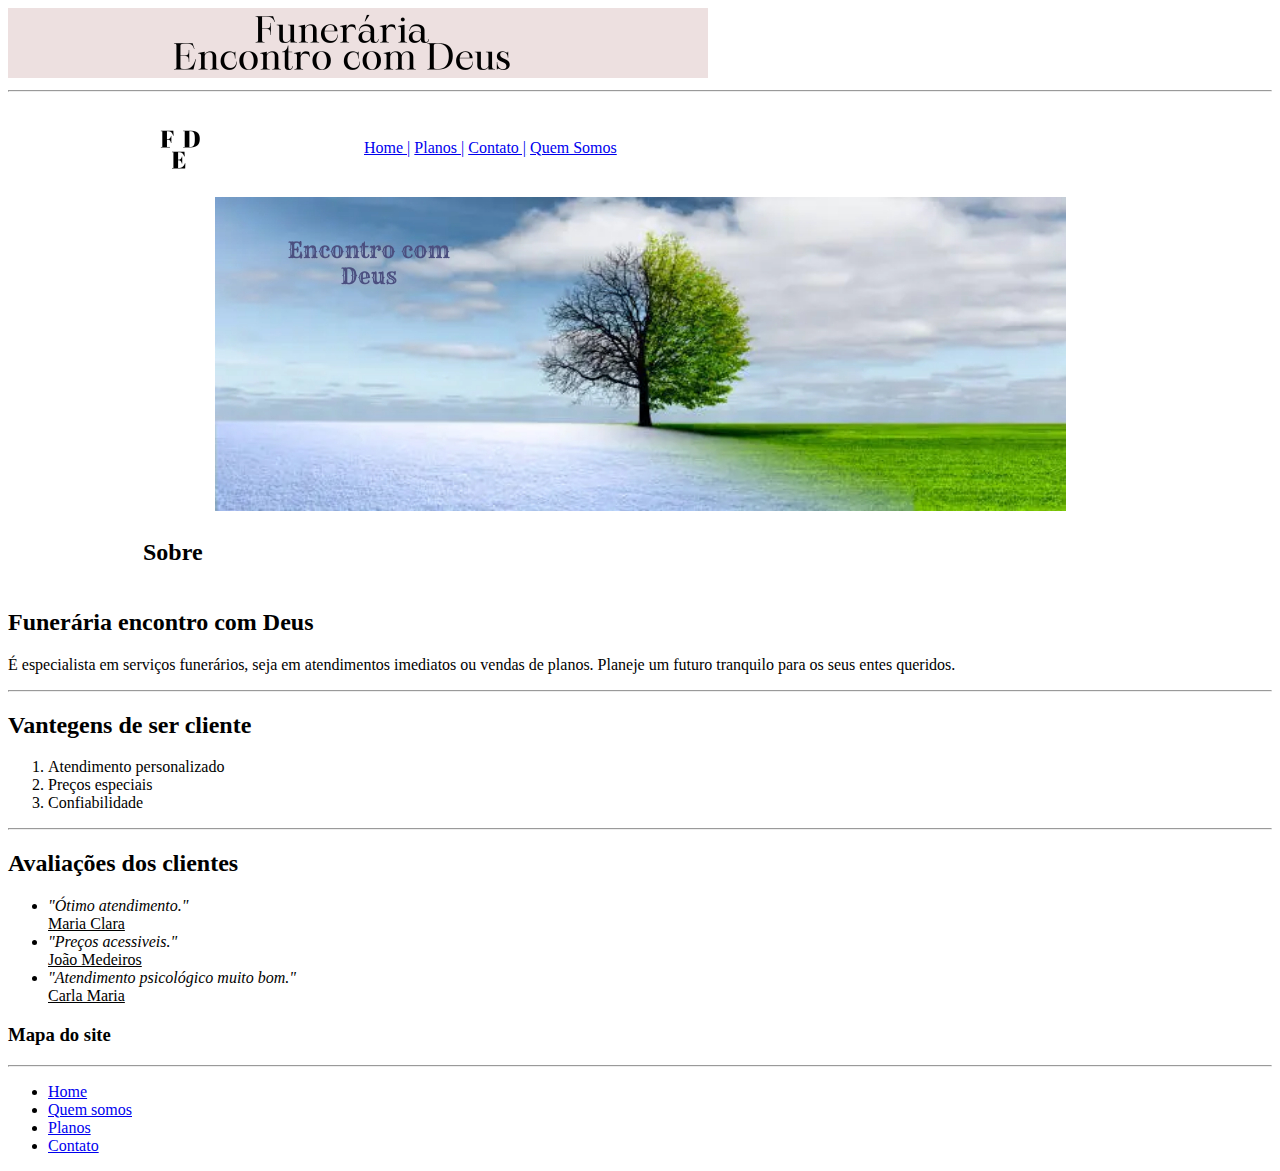
<file: html/index.html>
<!DOCTYPE html>
<!--
    A tag <p> é para paragrafos.
    A tag <hr> cria uma linha horizontal.
    A tag <h1> ela é para titulos e subtitulos <h2> <h3>, <h4>,<h5>,<h6>.
    A tag <a> é para adicionar links dentro da página. O href significa: H vem de hiper link e Ref vem de referência. Não esquecer de colocar o html no final quando for escrever o nome da página que vai ser linkada.
-----------------------------Tabela------------------------------------------
    A tag <table> serve para criar uma tabela e dentro da tabela pode ser colocado atributos de bordas (border) e largura (width).Para criar uma tabela precisamos definir as linhas e os dados da tabela.E para fazer isso é usada a tag <tr>.
    A tag <tr> cria linhas para a tabela. E dentro da tag é usada outra tag que é para os dados <td>.
    A tag <td> serve para definir os dados da tabela.
    A tag <th> serve para definir o cabeçalho dentro da tabela. Para diferenciar o titulo da tabela dos seus conteúdos. Dentro da tabela você consegue definir se a coluna vai ocupar 1 espaço ou mais, é so usar o atributo (colspan) e também você pode usar o atributo (rowspan) que vai ocupar mais de 1 espaço na linha.
    Aling serve para alinhar.
    
-->
<!--Formatações de texto-->
<!--
    A tag <b> e <strong> serve para deixar o texto em negrito e pode ser usada dentro de paragrafos para dar destaque em alguma parte do texto.
    A tag <em> e <i> serve para deixar o texto em itálico.
    A tag <u> serve para deixar o texto em underline.
    A tag <strike> serve para deixar o texto com um risco, é uma tag indicada para mostrar que uma palavra esta errada.
    Background serve para colocar uma cor de fundo para o site, você também pode adicionar uma imagem para usar como fundo.
-->



<html>
    <head> <!--cabeça-->
    <title> Funerária encontro com Deus </title>
    <meta charset="utf-8"> <!--informando ao navegador qual é o formato de codificação de caracteres no documento.-->
    </head>
    <body> <!--corpo-->
        <img src="imagens/Design sem nome.png" alt="">
        <hr>
        <table width="1000" border="0" align="center">
            <tr>
                <td height="89"><img src="imagens/logo.png" alt=""></td>
                <td>
                <a href="index.html">Home |</a>
                <a href="PagPlanos.html">Planos |</a>
                <a href="PagQuemSomos.html">Contato |</a>
                <a href="PagQuemSomos.html">Quem Somos</a>
                </td>
            </tr>
            <tr>
                <td colspan="2" align="center">
                    <img src="imagens/banner.jpg" alt="">
                </td>
            </tr>
            <tr>
                <td colspan="2">
                    <h2>Sobre </h2>
                </td>
            </tr>
        </table>


        <h2>Funerária encontro com Deus</h2>
        <p>É especialista em serviços funerários, seja em atendimentos imediatos ou vendas de planos. Planeje um futuro tranquilo para os seus entes queridos.</p>
        <hr>
        <h2>Vantegens de ser cliente</h2>
        <ol>
            <li>Atendimento personalizado</li>
            <li>Preços especiais </li>
            <li>Confiabilidade </li>
        </ol> <hr>
        
        <h2>Avaliações dos clientes</h2>
        <ul>
            <li><em>"Ótimo atendimento."</em></li>
            <u>Maria Clara</u>
            <li><em>"Preços acessiveis."</em></li>
            <u>João Medeiros</u>
            <li><em>"Atendimento psicológico muito bom."</em></li>
            <u>Carla Maria</u>
        </ul>
        <h3>Mapa do site</h3>
        <hr>
        <ul>
            <li><a href="index.html">Home</a></li>
            <li><a href="PagQuemSomos.html">Quem somos</a> </li>
            <li><a href="PagPlanos.html">Planos</a></li>
            <li><a href="PagPlanos.html">Contato</a></li>
        </ul>
    </body>
</html>
</file>
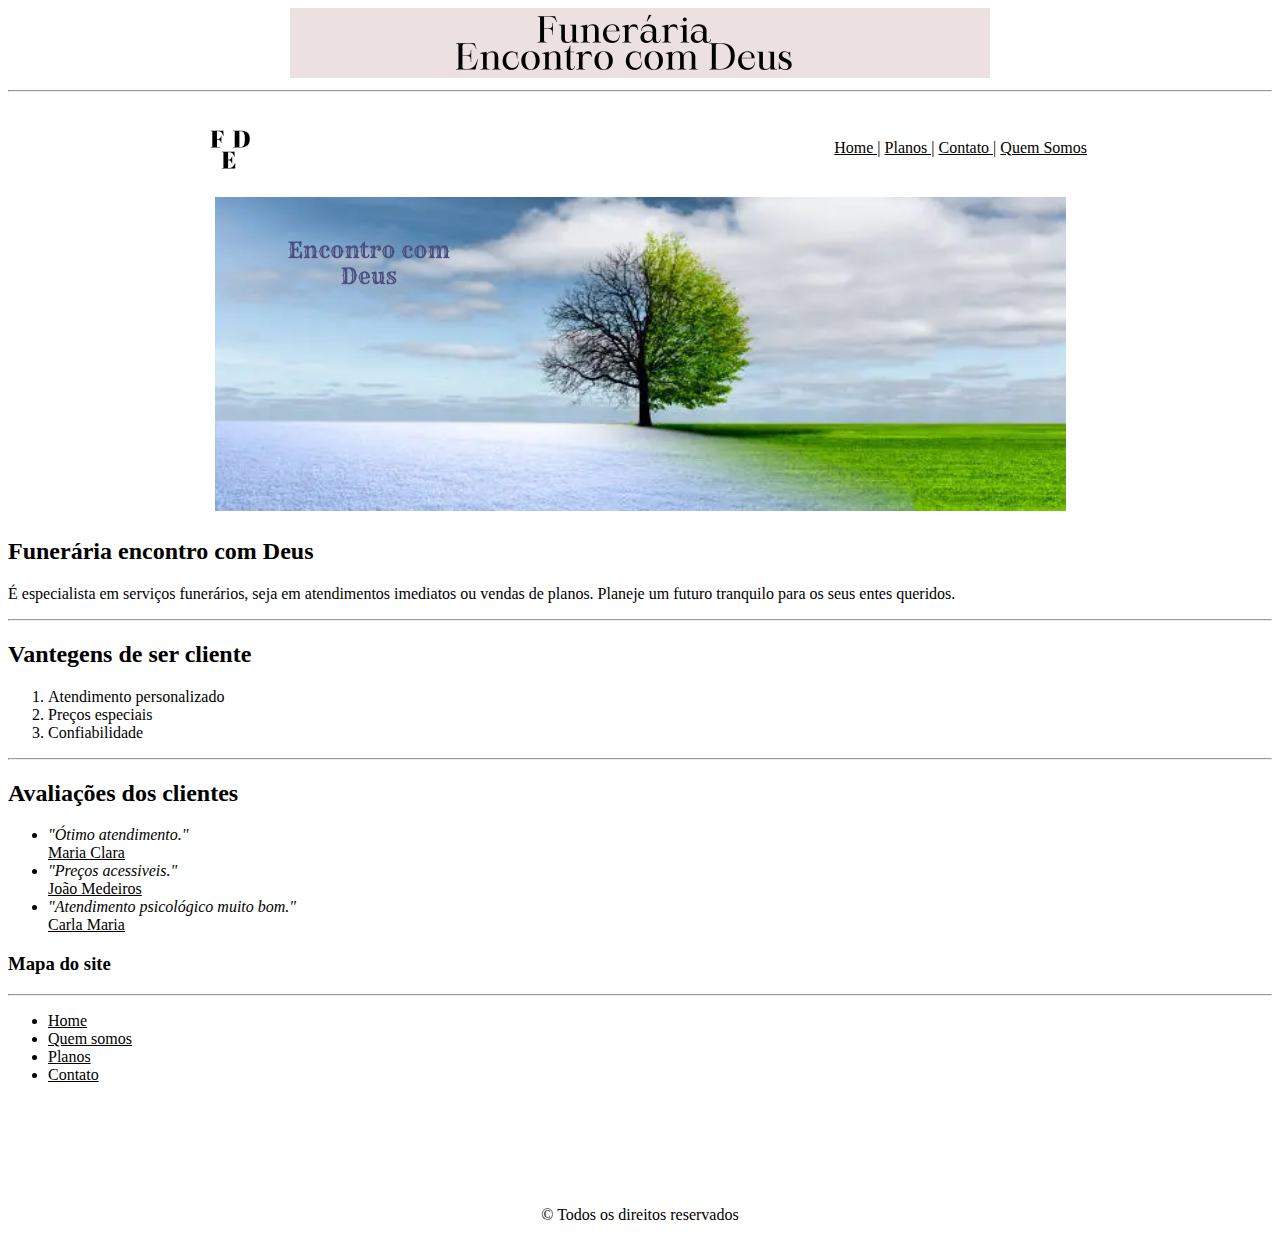
<file: html/Site Funerária/index.html>
<!DOCTYPE html>
<!--
    A tag <p> é para paragrafos.
    A tag <hr> cria uma linha horizontal.
    A tag <h1> ela é para titulos e subtitulos <h2> <h3>, <h4>,<h5>,<h6>.
    A tag <a> é para adicionar links dentro da página. O href significa: H vem de hiper link e Ref vem de referência. Não esquecer de colocar o html no final quando for escrever o nome da página que vai ser linkada.
-----------------------------Tabela------------------------------------------
    A tag <table> serve para criar uma tabela e dentro da tabela pode ser colocado atributos de bordas (border) e largura (width).Para criar uma tabela precisamos definir as linhas e os dados da tabela.E para fazer isso é usada a tag <tr>.
    A tag <tr> cria linhas para a tabela. E dentro da tag é usada outra tag que é para os dados <td>.
    A tag <td> serve para definir os dados da tabela.
    A tag <th> serve para definir o cabeçalho dentro da tabela. Para diferenciar o titulo da tabela dos seus conteúdos. Dentro da tabela você consegue definir se a coluna vai ocupar 1 espaço ou mais, é so usar o atributo (colspan) e também você pode usar o atributo (rowspan) que vai ocupar mais de 1 espaço na linha.
    Aling serve para alinhar.
    
-->
<!--Formatações de texto-->
<!--
    A tag <b> e <strong> serve para deixar o texto em negrito e pode ser usada dentro de paragrafos para dar destaque em alguma parte do texto.
    A tag <em> e <i> serve para deixar o texto em itálico.
    A tag <u> serve para deixar o texto em underline.
    A tag <strike> serve para deixar o texto com um risco, é uma tag indicada para mostrar que uma palavra esta errada.
    Background serve para colocar uma cor de fundo para o site, você também pode adicionar uma imagem para usar como fundo.
-->



<html>
    <head> <!--cabeça-->
        <title> Funerária encontro com Deus </title>
        <meta charset="utf-8"> <!--informando ao navegador qual é o formato de codificação de caracteres no documento.-->

    <!--CSS-->
        <style type="text/css">
            a{color: black;}
        </style>
        
    </head>
    <body> <!--corpo-->
        
        <!-- Div vem do inglês de divisão, é utilizado para dividir e estruturar o site.
        As div são do tipo block que ocupam todo o espaço da tela.
        O span agrupa seus alementos linha a linha, ele é inline. -->

        <div align="center">
            <img src="imagens/Design sem nome.png">
        </div>
        
        <hr>
        <div> <!--Inicio do Menu-->
            <table width="900" border="0" align="center">
                <tr>
                    <td height="89"><img src="imagens/logo.png" alt=""></td>
                    <td align="right">
                        <a href="index.html">Home |</a>
                        <a href="PagPlanos.html">Planos |</a>
                        <a href="PagQuemSomos.html">Contato |</a>
                        <a href="PagQuemSomos.html">Quem Somos</a>
                    </td>
                </tr>
                <tr>
                    <td colspan="2" align="center">
                        <img src="imagens/banner.jpg" alt="">
                    </td>
                </tr>
            </table>
        </div> <!--Fim do Menu-->
        

        <div> <!--Inicio do Conteúdo-->
            <h2>Funerária encontro com Deus</h2>
        <p>É especialista em serviços funerários, seja em atendimentos imediatos ou vendas de planos. Planeje um futuro tranquilo para os seus entes queridos.</p>
        <hr>
        <h2>Vantegens de ser cliente</h2>
        <ol>
            <li>Atendimento personalizado</li>
            <li>Preços especiais </li>
            <li>Confiabilidade </li>
        </ol> <hr>
        
        <h2>Avaliações dos clientes</h2>
        <ul>
            <li><em>"Ótimo atendimento."</em></li>
            <u>Maria Clara</u>
            <li><em>"Preços acessiveis."</em></li>
            <u>João Medeiros</u>
            <li><em>"Atendimento psicológico muito bom."</em></li>
            <u>Carla Maria</u>
        </ul>
        </div> <!--Fim do Conteúdo-->
        
        <div> <!--Inicio do rodape do site-->
            <h3>Mapa do site</h3>
        <hr>
            <ul>
                <li><a href="index.html">Home</a></li>
                <li><a href="PagQuemSomos.html">Quem somos</a> </li>
                <li><a href="PagPlanos.html">Planos</a></li>
                <li><a href="PagPlanos.html">Contato</a></li>
            </ul>
            <br>
            <br>
            <br>
            <br>
            <br>
        </div>
        
        <p align="center">&#169; Todos os direitos reservados</p>
        <!--Fim do rodape-->
    </body>
</html>
</file>
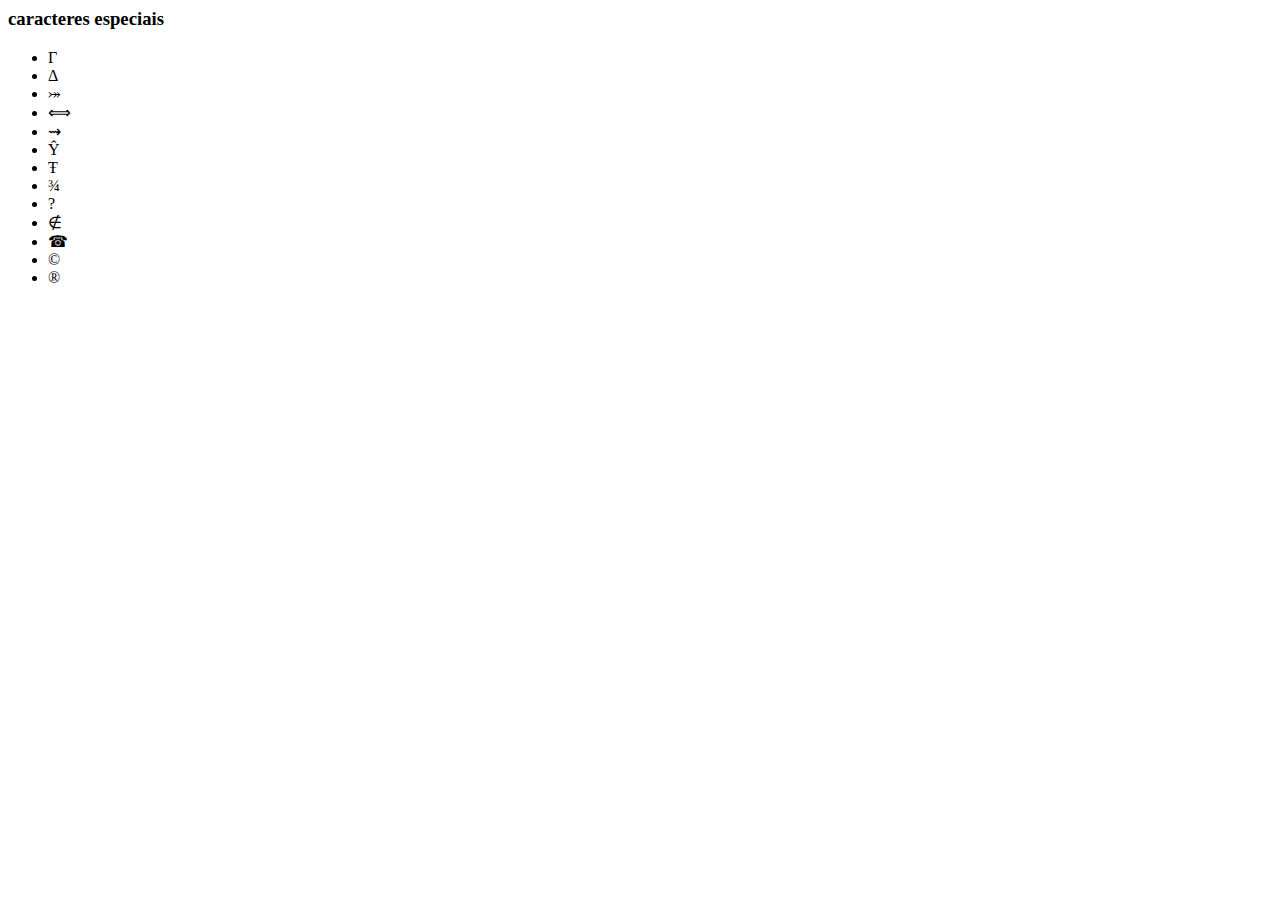
<file: caracteres-especiais.html>
<html lang="pt">
<head>
    <meta charset="UTF-8">
    <title>Document</title>
</head>
<body>
    <h3>caracteres especiais</h3>
    <ul>
        <li>&#915;</li>
        <li>&#916;</li>
        <li>&#10518;</li>
        <li>&#10234;</li>
        <li>&#8669;</li>
        <li>&#374;</li>
        <li>&#358;</li>
        <li>&#190;</li>
        <li>&#63;</li>
        <li>&#8713;</li>
        <li>&#9742;</li>
        <li>&#169;</li>
        <li>&#174;</li>
    </ul>
</body>
</html>
</file>
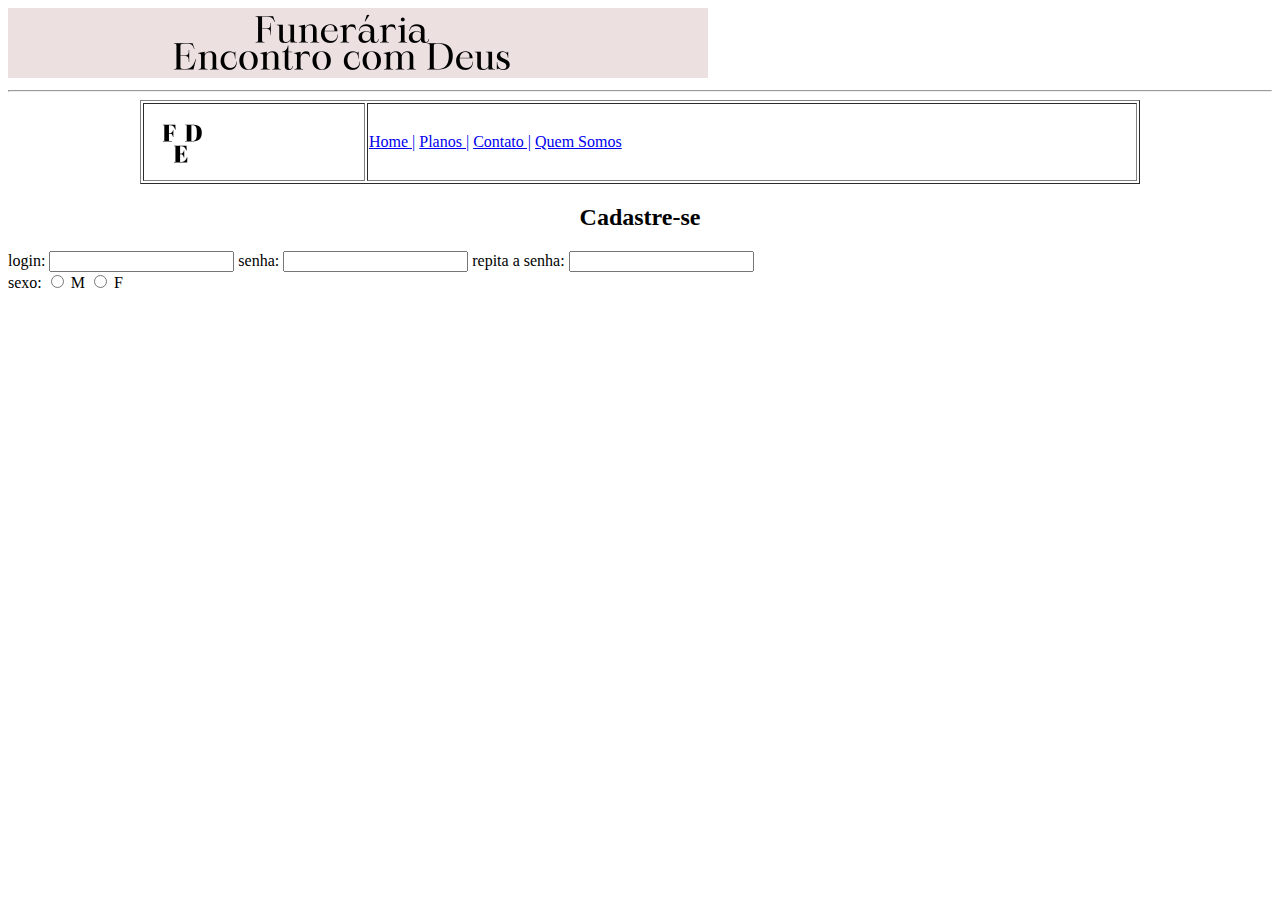
<file: html/cadastro.html>
<!DOCTYPE html>
<html>
    <head>
        <title>Cadastro</title>
        <meta charset="utf-8">
    </head>
    <body>
        
        <img src="imagens/Design sem nome.png" alt="">
        <hr>
        <table width="1000" border="1" align="center">
            <tr>
                <td><img src="imagens/logo.png" alt=""></td>
                <td>
                <a href="index.html">Home |</a>
                <a href="PagPlanos.html">Planos |</a>
                <a href="PagQuemSomos.html">Contato |</a>
                <a href="PagQuemSomos.html">Quem Somos</a>
                </td>
            </tr>
        </table>
        <h2 align ="center">Cadastre-se</h2>
        <form action="">
                login:
                <input type="text" name="login">
                senha:
                <input type="password" name="senha">
                repita a senha:
                <input type="password" name="senha">
                <br>
                sexo:
                <input type="radio" name="sexo" value="m">
                M
                <input type="radio" name="sexo" value="f"> F
        </form>
    </body>
</html>
</file>
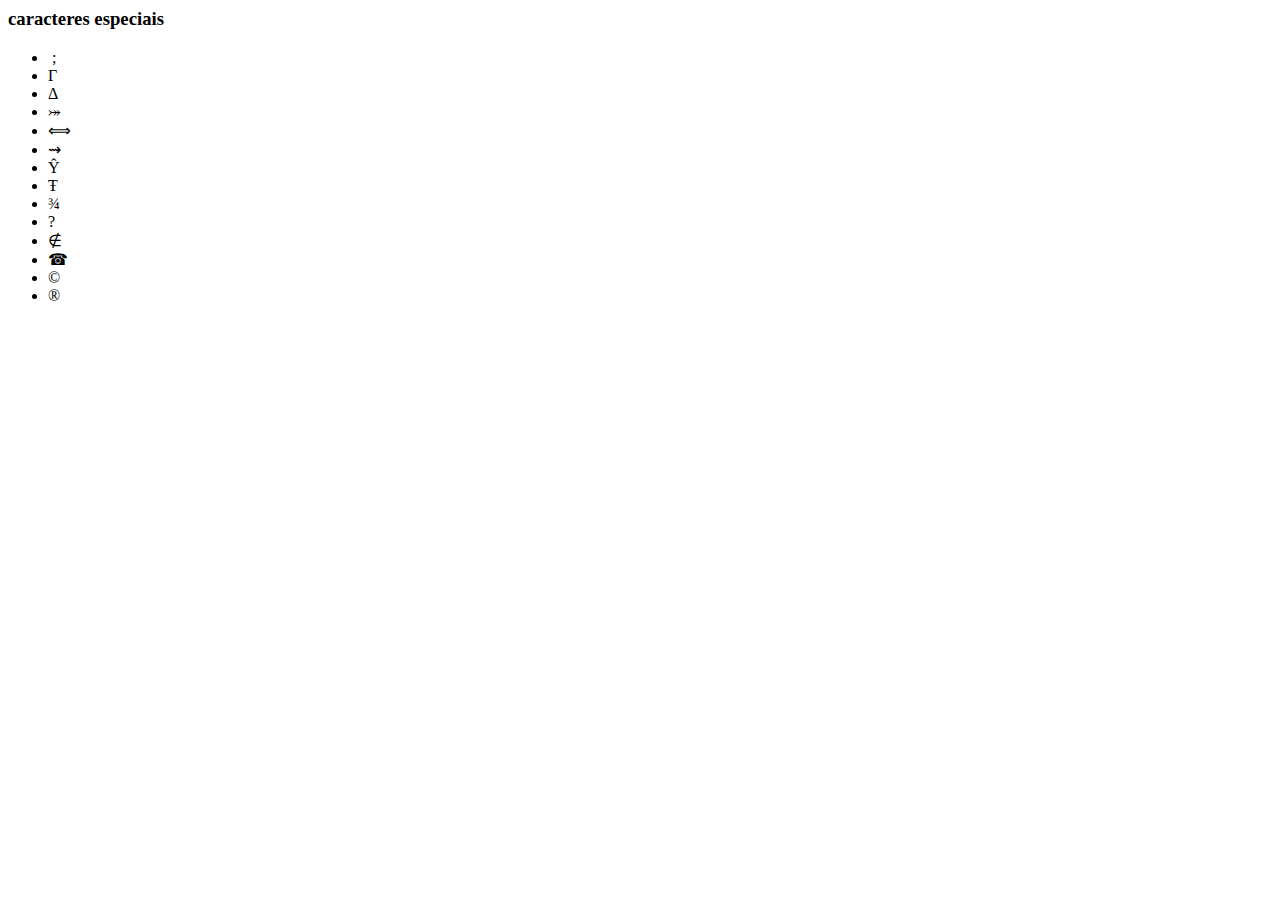
<file: html/caracteres-especiais.html>
<html lang="pt">
<head>
    <meta charset="UTF-8">
    <title>Document</title>
</head>
<body>
    <h3>caracteres especiais</h3>
    <ul>
        <li>&nbsp;;</li> <!-- adiciona um espaço -->
        <li>&#915;</li>
        <li>&#916;</li>
        <li>&#10518;</li>
        <li>&#10234;</li>
        <li>&#8669;</li>
        <li>&#374;</li>
        <li>&#358;</li>
        <li>&#190;</li>
        <li>&#63;</li>
        <li>&#8713;</li>
        <li>&#9742;</li>
        <li>&#169;</li>
        <li>&#174;</li>
    </ul>
</body>
</html>
</file>
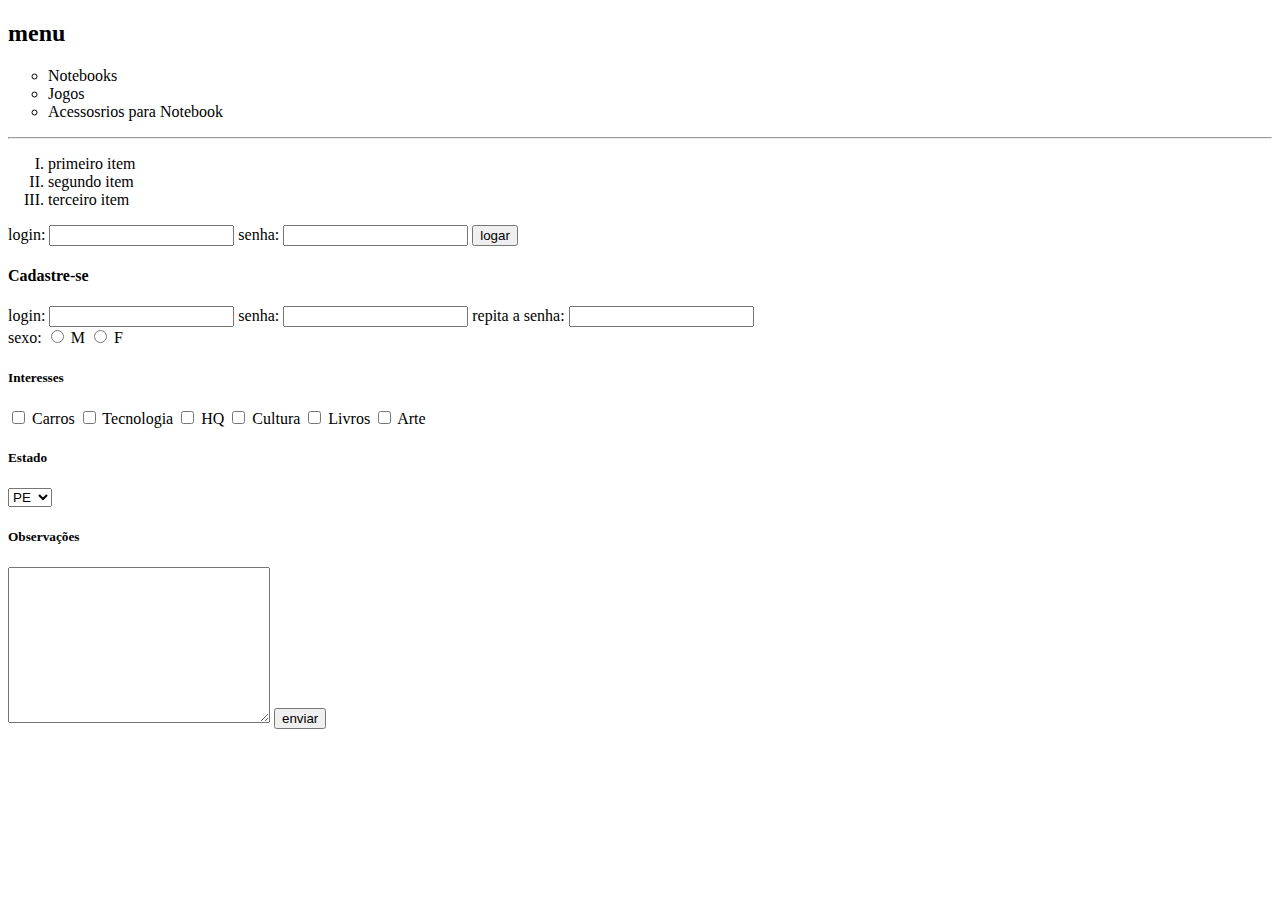
<file: html/lista.html>
<!DOCTYPE html>
<!-- [LISTA]
    A tag <ul> ela é usada para criar uma lista não ordenada. E dentro dela tem a tag <li> que cria os itens da lista.
    Type é um atributo que pode ser usado para passar os tipos de marcadores dentro da lista.
    A tag <ol> ela é usada para criar uma lista ordenada. E dentro dela tem a tag <li> que cria os itens da lista.
    
    [FORMULÁRIOS]
    ** Cada atributo desses têm significado diferente para os elementos html.**
    Formulários usam a tag de entrada de dados <input> e nela você consegue usar atributos, o (type) e o (name).
    O atributo type serve para definir o tipo de entrada e o name serve para passar os dados para uma proxima tela para o processamento de dados.
    O atributo button serve para criar um botão.
    O atributo value serve para especificar o valor de um elemento. O
    O atributo submit serve para você enviar a entrada de dados.
    O atributo action serve para definir para qual página os dados vão ser enviados.
    O tipo radio serve para você escolher uma das opções, para que o radio funcione corretamente se usa o atributo name e o value juntos.
    O tipo checkbox é utilizado para adicionar multiplas opçoes onde o usuario pode escolher mais de 1.
    A tag <select> é mais utilizada para quando se tem muitas opções de itens onde o usuario so pode escolher 1 item.
--->


<html lang="pt">
<head>
    <meta charset="UTF-8">
    <title>Listas</title>
</head>
<body>
    <h2>menu</h2>
    <ul type ="circle">
        <li>Notebooks</li>
        <li>Jogos</li>
        <li>Acessosrios para Notebook</li>

    </ul>
    <hr>
    <ol type="I">
        <li>primeiro item</li>
        <li>segundo item</li>
        <li>terceiro item</li>
    </ol>


    <form action="">
        login:
        <input type="text" name="login">
        senha:
        <input type="password" name="senha">
        <input type="submit" value="logar">

    </form>
    <form action="">
    <h4>Cadastre-se</h4>
    login:
    <input type="text" name="login">
    senha:
    <input type="password" name="senha">
    repita a senha:
    <input type="password" name="senha">
    <br>
    sexo:
    <input type="radio" name="sexo" value="m">
    M
    <input type="radio" name="sexo" value="f"> F

    <h5>Interesses</h5>
    <input type="checkbox" name="interesses"> Carros
    <input type="checkbox" name="interesses"> Tecnologia
    <input type="checkbox" name="interesses"> HQ
    <input type="checkbox" name="interesses"> Cultura
    <input type="checkbox" name="interesses"> Livros
    <input type="checkbox" name="interesses"> Arte
    
    <h5>Estado</h5>
    <select name="Estado" id="">
        <option value="pe">PE</option>
        <option value="bh">BH</option>
        <option value="ma">MA</option>
        <option value="al">AL</option>
        <option value="">CE</option>
        <option value="">SP</option>
        <option value="">RJ</option>
        <option value="">MG</option>
        <option value="">RS</option>
        <option value="">SC</option>
    </select>

    <h5>Observações</h5>
    <textarea name="Observacoes" id="" cols="30" rows="10"></textarea>
    <input type="submit" value="enviar">

    </form>
</body>
</html
</file>
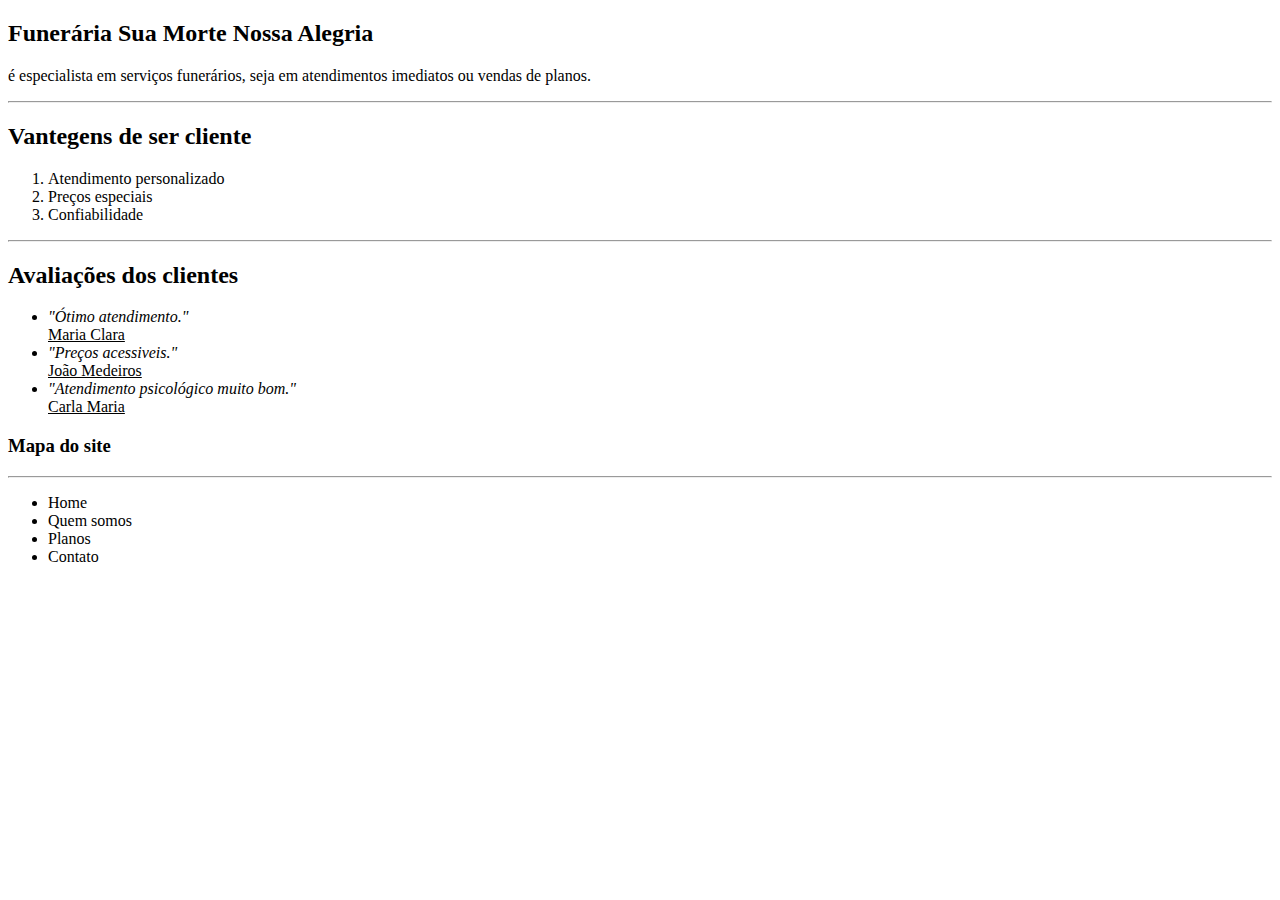
<file: html/PaginaPrincipal.html>
<!DOCTYPE html>
<!--
    A tag <p> é para paragrafos.
    A tag <hr> cria uma linha horizontal.
    A tag <h1> ela é para titulos e subtitulos <h2> <h3>, <h4>,<h5>,<h6>.
-->
<!--Formatações de texto-->
<!--
    A tag <b> e <strong> serve para deixar o texto em negrito e pode ser usada dentro de paragrafos para dar destaque em alguma parte do texto.
    A tag <em> e <i> serve para deixar o texto em itálico.
    A tag <u> serve para deixar o texto em underline.
    A tag <strike> serve para deixar o texto com um risco, é uma tag indicada para mostrar que uma palavra esta errada.

-->



<html>
    <head> <!--cabeça-->
       <title> Funerária-SuaMorte-NossaAlegria </title>
       <meta charset="utf-8"> <!--informando ao navegador qual é o formato de codificação de caracteres no documento.-->
    </head>
    <body> <!--corpo-->
        <h2>Funerária Sua Morte Nossa Alegria</h2>
        <p>é especialista em serviços funerários, seja em atendimentos imediatos ou vendas de planos.</p>
        <hr>
        <h2>Vantegens de ser cliente</h2>
        <ol>
            <li>Atendimento personalizado</li>
            <li>Preços especiais </li>
            <li>Confiabilidade </li>
        </ol> <hr>
        <h2>Avaliações dos clientes</h2>
        <ul>
            <li><em>"Ótimo atendimento."</em></li>
            <u>Maria Clara</u>
            <li><em>"Preços acessiveis."</em></li>
            <u>João Medeiros</u>
            <li><em>"Atendimento psicológico muito bom."</em></li>
            <u>Carla Maria</u>
        </ul>
        <h3>Mapa do site</h3>
        <hr>
        <ul>
            <li>Home</li>
            <li>Quem somos</li>
            <li>Planos</li>
            <li>Contato</li>
        </ul>
    </body>
</html>
</file>
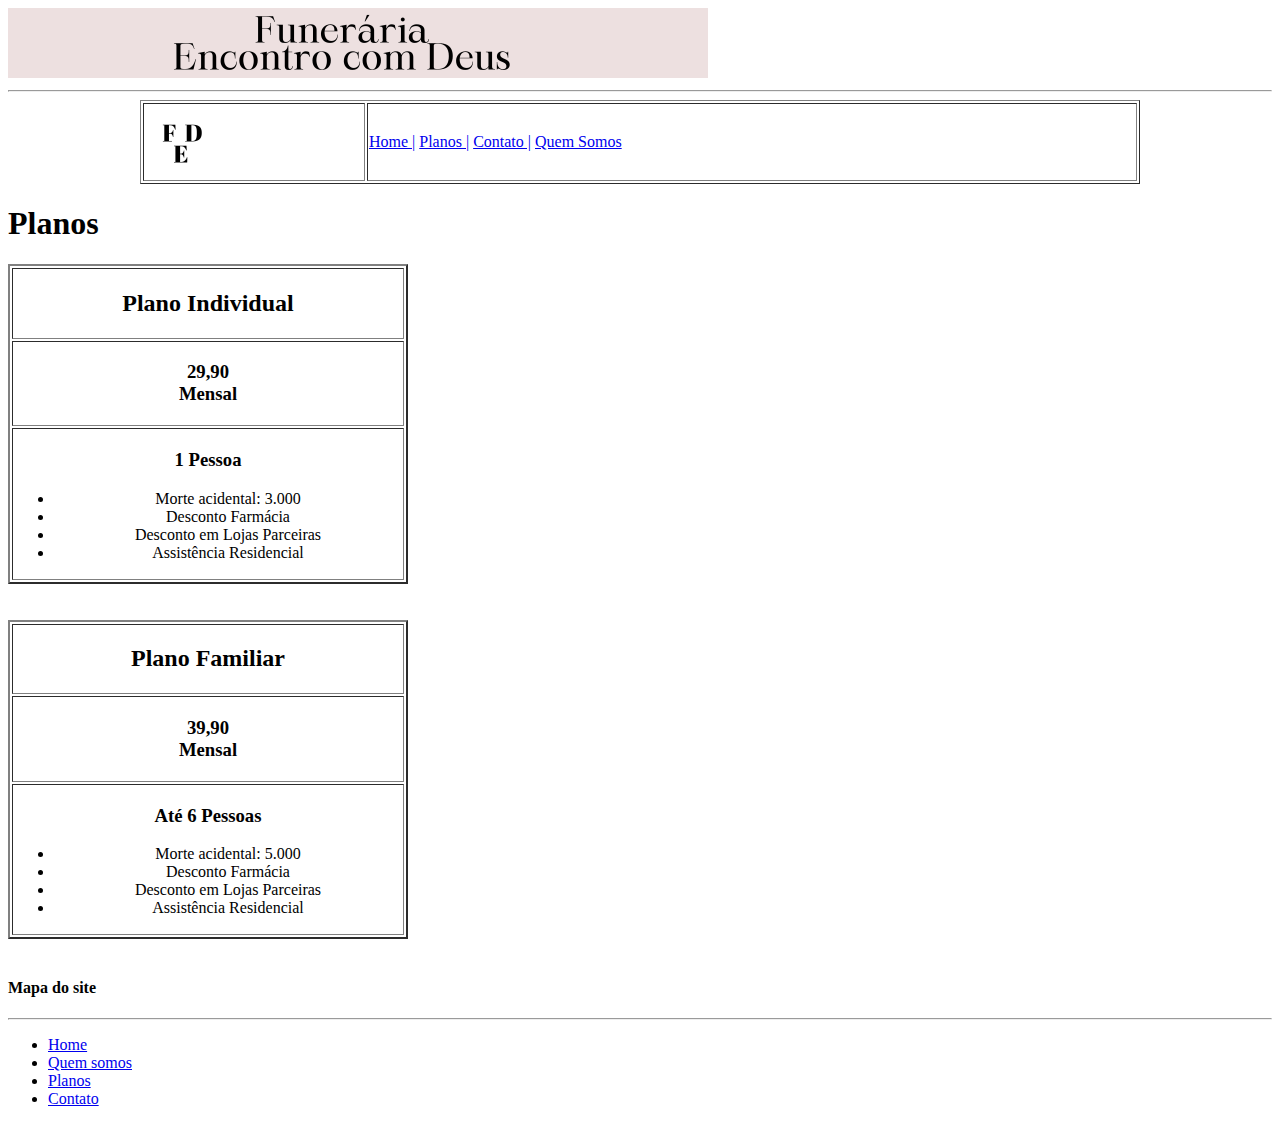
<file: html/PagPlanos.html>
<!DOCTYPE html>
<!-- ---Atributos da tabela---
rowspan: vai ocupar o espaço da linha que você definir.
colspan: vai ocupar o espaço da coluna que você definir.
-->
<html>
    <head>
        <title>Planos</title>
        <meta charset="utf-8">
    </head>
    <body> <!--INICIO COM A TABELA MENU -->
        <img src="imagens/Design sem nome.png" alt="">
        <hr>
        <table width="1000" border="1" align="center">
            <tr>
                <td><img src="imagens/logo.png" alt=""></td>
                <td>
                <a href="index.html">Home |</a>
                <a href="PagPlanos.html">Planos |</a>
                <a href="PagQuemSomos.html">Contato |</a>
                <a href="PagQuemSomos.html">Quem Somos</a>
                </td>
            </tr>
        </table> <!--FIM DA TABELA MENU -->
        <h1>Planos</h1>
        <!--INICIO DA TABELA DE PLANO INDIVIDUAL -->
        <table border="2" width="400">
            <tr>
                <th>
                    <h2>Plano Individual </h2>
                </th>
                
            </tr>
            <tr>
                <td align="center">
                    <h3>
                        29,90
                        <br> Mensal
                    </h3>
                    
                </td>
            </tr>
            <tr>
                <td align="center">
                    <h3>
                        1 Pessoa
                    </h3>
                    <ul>
                        <li>Morte acidental: 3.000</li>
                        <li> Desconto Farmácia</li>
                        <li>Desconto em Lojas Parceiras</li>
                        <li>Assistência Residencial</li>
                        
                    </ul>
                </td>
            </tr>
            
        </table> <!--FIM DA TABELA DE PLANO INDIVIDUAL -->
    
        <br> <br>
        <!--INICIO DA TABELA DE PLANO FAMILIAR -->
        <table border="2" width="400" >
            <tr>
                <th>
                    <h2>Plano Familiar </h2>
                </th>
                
            </tr>
            <tr>
                <td align="center">
                    <h3>
                        39,90
                        <br> Mensal
                    </h3>
                    
                </td>
            </tr>
            <tr>
                <td align="center">
                    <h3>
                        Até 6 Pessoas
                    </h3>
                    <ul>
                        <li>Morte acidental: 5.000</li>
                        <li> Desconto Farmácia</li>
                        <li>Desconto em Lojas Parceiras</li>
                        <li>Assistência Residencial</li>
                        
                    </ul>
                </td>
            </tr>
            
        </table> <!--FIM DA TABELA DE PLANO FAMILIAR -->
        
        
        
        
        
        
        <br>
        <h4>Mapa do site</h4>
        <hr>
        <ul>
            <li><a href="index.html">Home</a></li>
            <li><a href="PagQuemSomos.html">Quem somos</a> </li>
            <li><a href="PagPlanos.html">Planos</a></li>
            <li><a href="PagPlanos.html">Contato</a></li>
        </ul>
    </body>
</html>
</file>
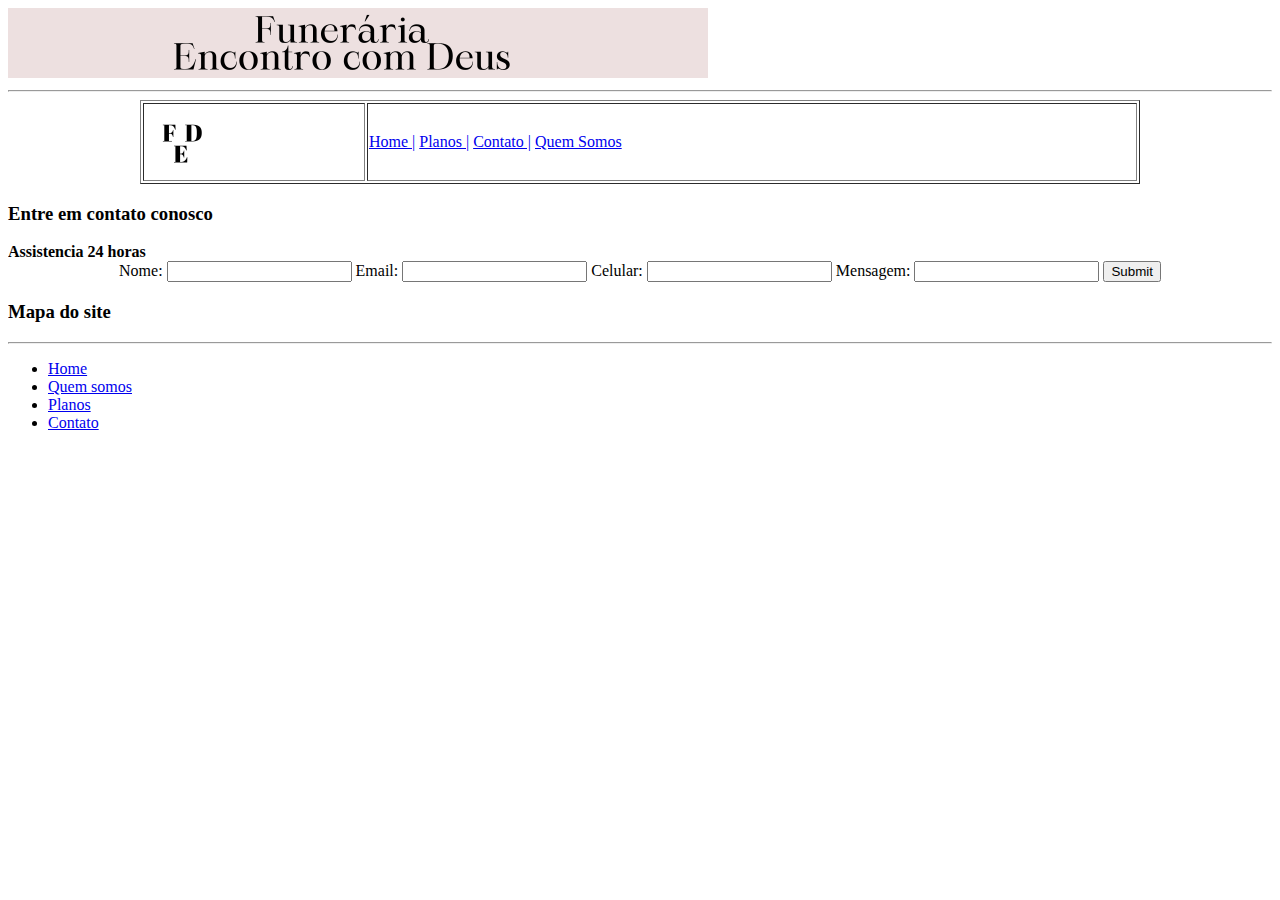
<file: html/PagQuemSomos.html>
<!DOCTYPE html>
<html>
    <head>
        <title>Contato</title>
        <meta charset="utf-8">
    </head>
    <body>
        <img src="imagens/Design sem nome.png" alt="">
        <hr>
        <table width="1000" border="1" align="center">
            <tr>
                <td><img src="imagens/logo.png" alt=""></td>
                <td>
                <a href="index.html">Home |</a>
                <a href="PagPlanos.html">Planos |</a>
                <a href="PagQuemSomos.html">Contato |</a>
                <a href="PagQuemSomos.html">Quem Somos</a>
                </td>
            </tr>
        </table>
        <h3>Entre em contato conosco</h3>
        <strong color="red">Assistencia 24 horas</strong>
        <form action="" align="center">
            Nome:
            <input type="text" name="Nome">
            Email:
            <input type="text" name="Nome">
            Celular:
            <input type="" name="telefone">
            Mensagem:
            <input type="text" name="mensagem">
            <input type="submit" name="enviar">


        
        </form>

        <h3>Mapa do site</h3>
        <hr>
        <ul>
            <li><a href="index.html">Home</a></li>
            <li><a href="PagQuemSomos.html">Quem somos</a> </li>
            <li><a href="PagPlanos.html">Planos</a></li>
            <li><a href="PagPlanos.html">Contato</a></li>
        </ul>
    </body>
</html>
</file>
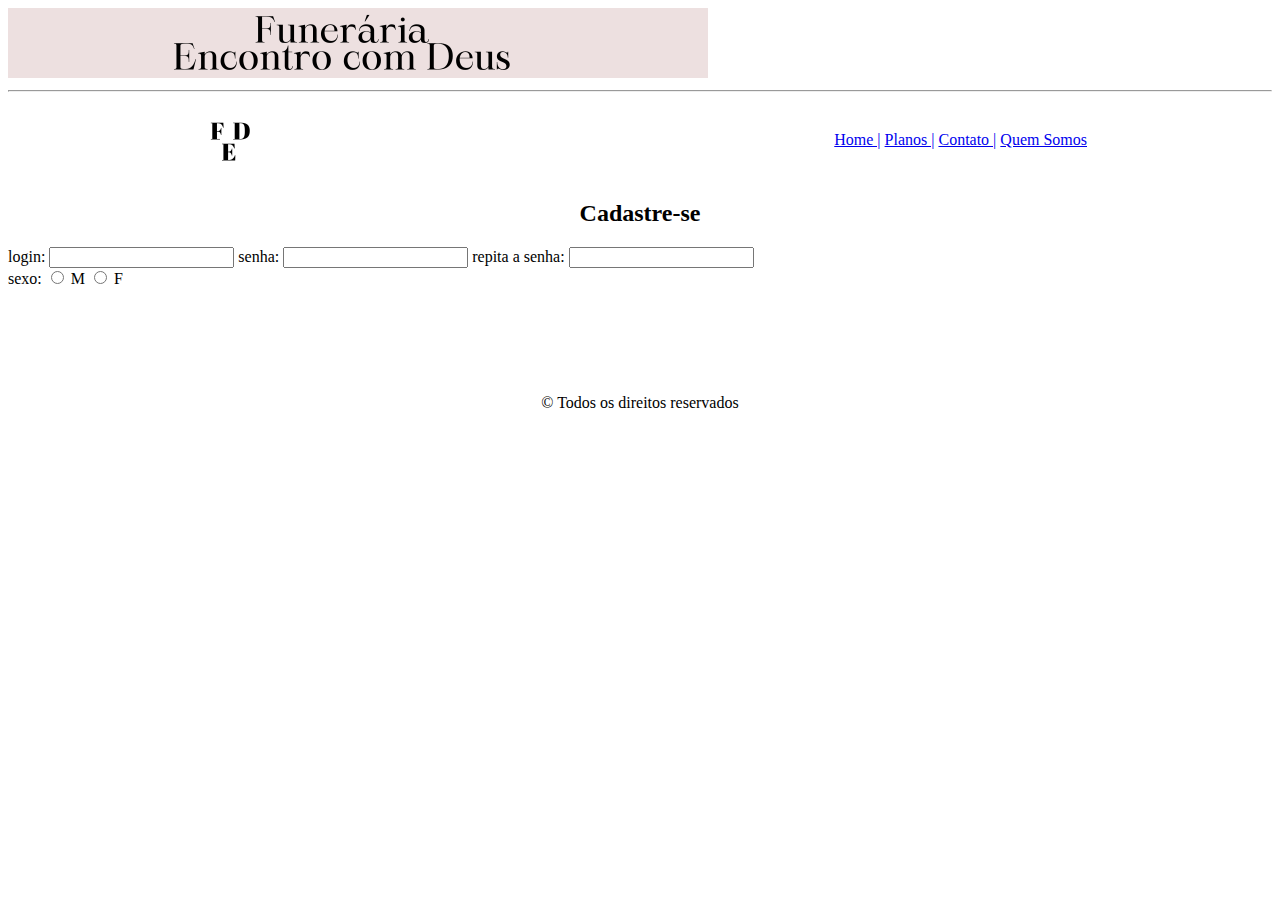
<file: html/Site Funerária/cadastro.html>
<!DOCTYPE html>
<html>
    <head>
        <title>Cadastro</title>
        <meta charset="utf-8">
    </head>
    <body>
        
        <img src="imagens/Design sem nome.png" alt="">
        <hr>
        <table width="900" border="0" align="center">
            <tr>
                <td><img src="imagens/logo.png" alt=""></td>
                <td align="right">
                <a href="index.html">Home |</a>
                <a href="PagPlanos.html">Planos |</a>
                <a href="PagQuemSomos.html">Contato |</a>
                <a href="PagQuemSomos.html">Quem Somos</a>
                </td>
            </tr>
        </table>
        <h2 align ="center">Cadastre-se</h2>
        <form action="">
                login:
                <input type="text" name="login">
                senha:
                <input type="password" name="senha">
                repita a senha:
                <input type="password" name="senha">
                <br>
                sexo:
                <input type="radio" name="sexo" value="m">
                M
                <input type="radio" name="sexo" value="f"> F
        </form>
        <br>
        <br>
        <br>
        <br>
        <br>
        <p align="center">&#169; Todos os direitos reservados</p>
    </body>

</html>
</file>
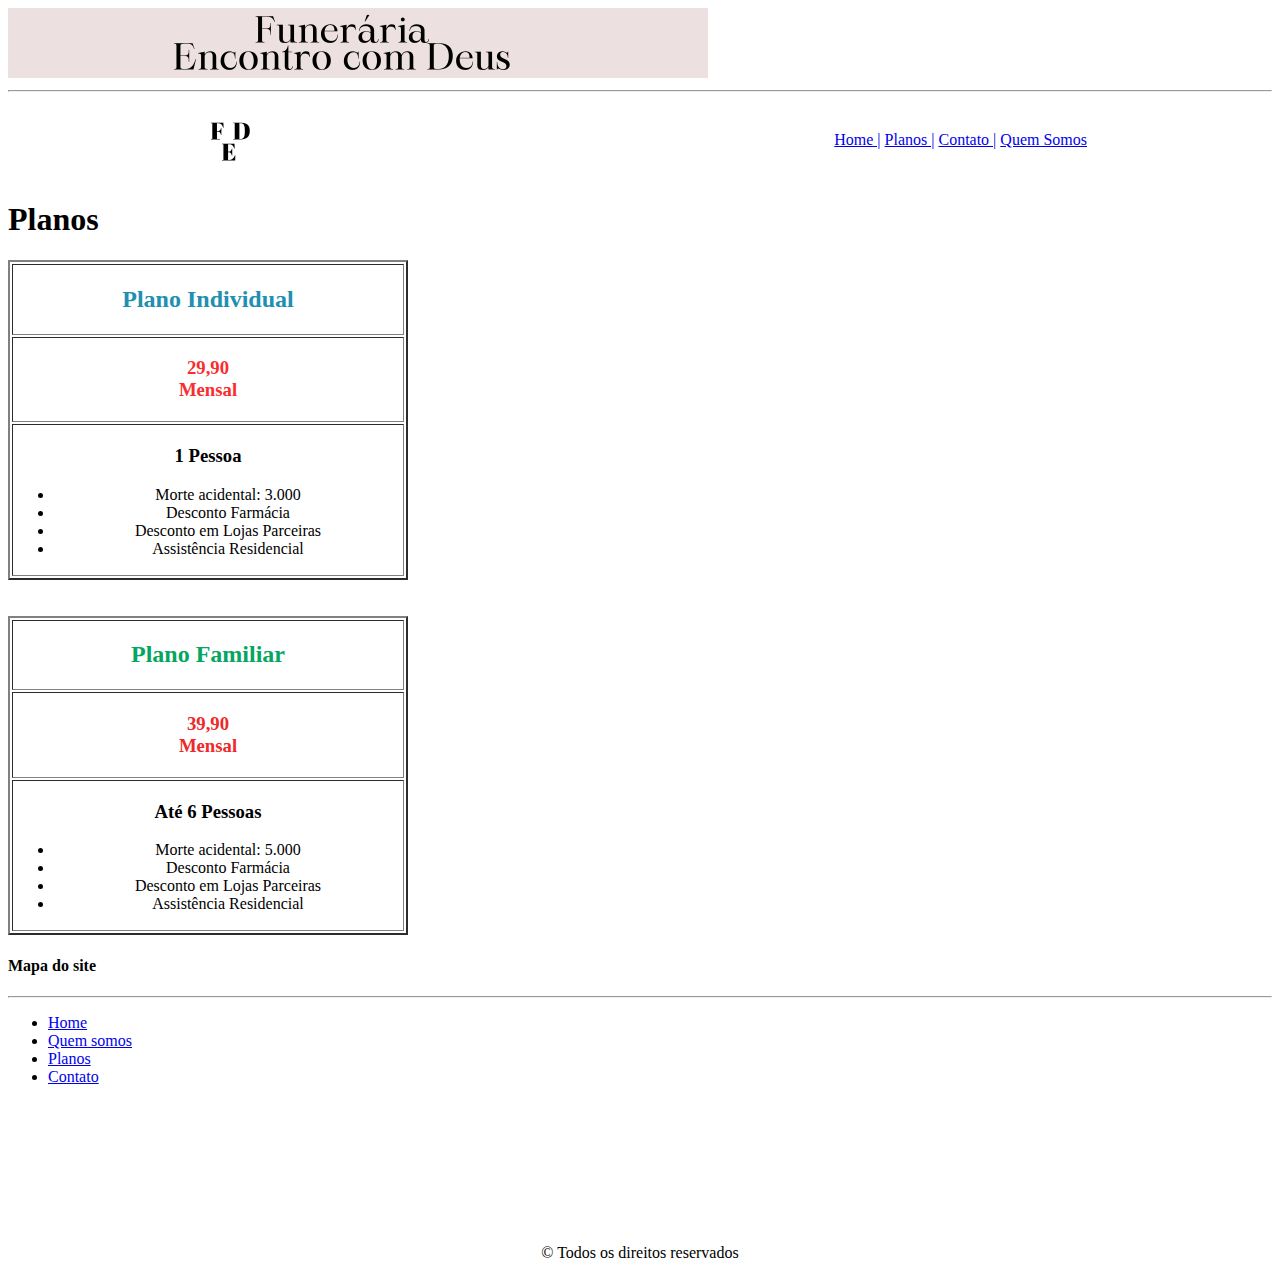
<file: html/Site Funerária/PagPlanos.html>
<!DOCTYPE html>
<!-- ---Atributos da tabela---
rowspan: vai ocupar o espaço da linha que você definir.
colspan: vai ocupar o espaço da coluna que você definir.
-->
<html>
    <head>
        <title>Planos</title>
        <meta charset="utf-8">
    </head>
    <body> <!--INICIO COM A TABELA MENU -->
        <div>
            <img src="imagens/Design sem nome.png" alt="">
            <hr>
            <table width="900" border="0" align="center">
                <tr>
                    <td><img src="imagens/logo.png" alt=""></td>
                    <td align="right">
                    <a href="index.html">Home |</a>
                    <a href="PagPlanos.html">Planos |</a>
                    <a href="PagQuemSomos.html">Contato |</a>
                    <a href="PagQuemSomos.html">Quem Somos</a>
                    </td>
                </tr>
            </table>
        </div> <!--FIM DA TABELA MENU -->
        
        <h1>Planos</h1>
        <!--INICIO DA TABELA DE PLANO INDIVIDUAL -->
        <div>
            <table border="2" width="400">
                <tr>
                    <th>
                        <h2 style="color: rgb(33, 143, 177);">Plano Individual </h2>
                    </th>
                    
                </tr>
                <tr>
                    <td align="center">
                        <h3 style="color: rgb(248, 46, 46);">
                            29,90
                            <br> Mensal
                        </h3>
                        
                    </td>
                </tr>
                <tr>
                    <td align="center">
                        <h3>
                            1 Pessoa
                        </h3>
                        <ul>
                            <li>Morte acidental: 3.000</li>
                            <li> Desconto Farmácia</li>
                            <li>Desconto em Lojas Parceiras</li>
                            <li>Assistência Residencial</li>
                            
                        </ul>
                    </td>
                </tr>
                
            </table>
        </div> <!--FIM DA TABELA DE PLANO INDIVIDUAL -->

        <br> <br>
        
        <!--INICIO DA TABELA DE PLANO FAMILIAR -->
        <div>
            <table border="2" width="400" >
                <tr>
                    <th>
                        <h2 style="color: rgb(5, 165, 98);">Plano Familiar </h2>
                    </th>
                    
                </tr>
                <tr>
                    <td align="center">
                        <h3 style="color: rgb(238, 41, 41);">
                            39,90
                            <br> Mensal
                        </h3>
                        
                    </td>
                </tr>
                <tr>
                    <td align="center">
                        <h3>
                            Até 6 Pessoas
                        </h3>
                        <ul>
                            <li>Morte acidental: 5.000</li>
                            <li> Desconto Farmácia</li>
                            <li>Desconto em Lojas Parceiras</li>
                            <li>Assistência Residencial</li>
                            
                        </ul>
                    </td>
                </tr>
                
            </table>
        </div> <!--FIM DA TABELA DE PLANO FAMILIAR -->
        
        
        
        
        
        <div>
            <h4>Mapa do site</h4>
            <hr>
            <ul>
                <li><a href="index.html">Home</a></li>
                <li><a href="PagQuemSomos.html">Quem somos</a> </li>
                <li><a href="PagPlanos.html">Planos</a></li>
                <li><a href="PagPlanos.html">Contato</a></li>
            </ul>
            <br>
            <br>
            <br>
            <br>
            <br>
            <br>
        </div>
        <br>
        <p align="center">&#169; Todos os direitos reservados</p>
    </body>
</html>
</file>
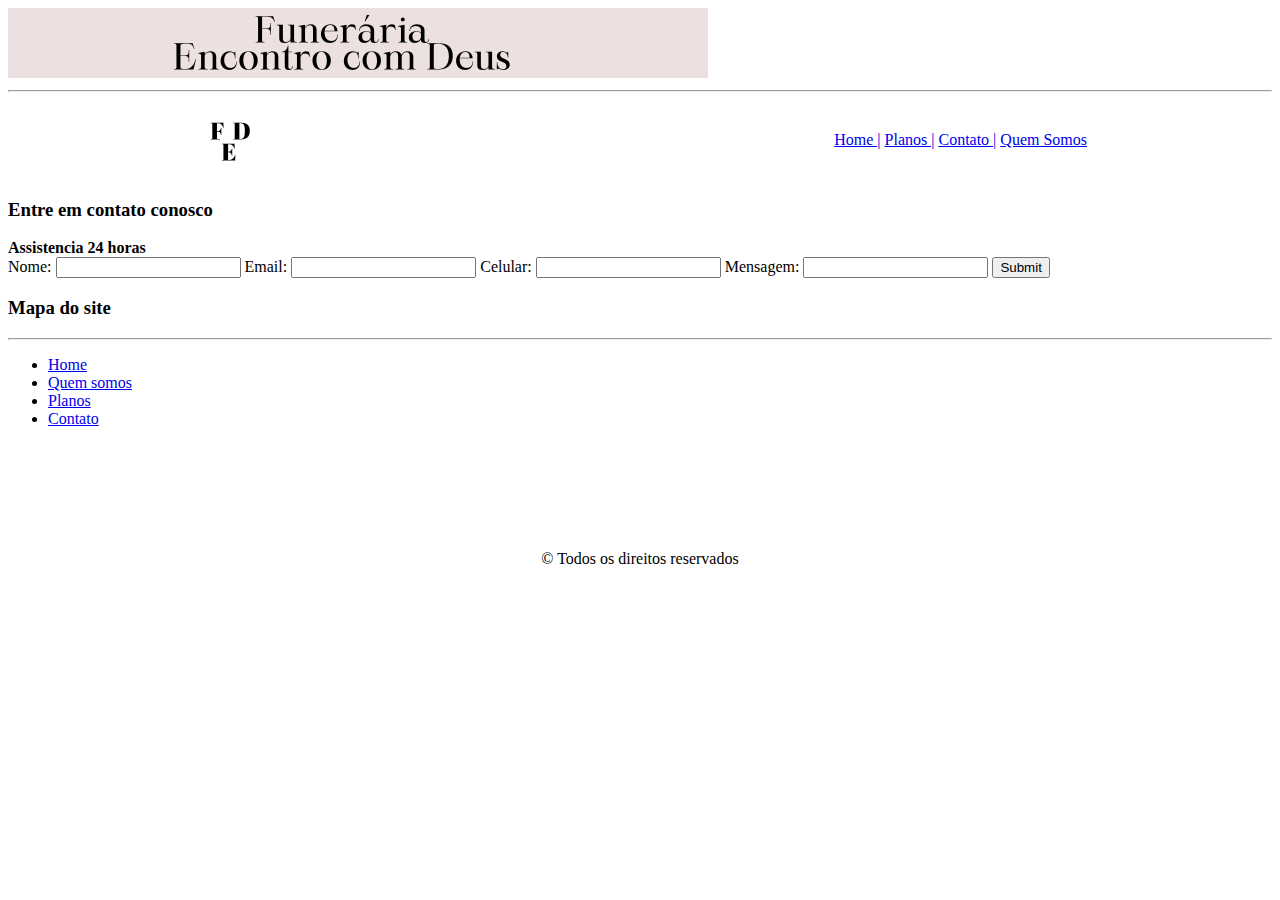
<file: html/Site Funerária/PagQuemSomos.html>
<!DOCTYPE html>
<html>
    <head>
        <title>Contato</title>
        <meta charset="utf-8">
    </head>
    <body>
        <img src="imagens/Design sem nome.png" alt="">
        <hr>
        <table width="900" border="0" align="center">
            <tr>
                <td><img src="imagens/logo.png" alt=""></td>
                <td align="right">
                <a href="index.html">Home |</a>
                <a href="PagPlanos.html">Planos |</a>
                <a href="PagQuemSomos.html">Contato |</a>
                <a href="PagQuemSomos.html">Quem Somos</a>
                </td>
            </tr>
        </table>
        <h3>Entre em contato conosco</h3>
        <strong color="red">Assistencia 24 horas</strong>
        <form action="">
            Nome:
            <input type="text" name="Nome">
            Email:
            <input type="text" name="Nome">
            Celular:
            <input type="" name="telefone">
            Mensagem:
            <input type="text" name="mensagem">
            <input type="submit" name="enviar">


        
        </form>

        <h3>Mapa do site</h3>
        <hr>
        <ul>
            <li><a href="index.html">Home</a></li>
            <li><a href="PagQuemSomos.html">Quem somos</a> </li>
            <li><a href="PagPlanos.html">Planos</a></li>
            <li><a href="PagPlanos.html">Contato</a></li>
        </ul>
        <br>
        <br>
        <br>
        <br>
        <br>
        <p align="center">&#169; Todos os direitos reservados</p>
    </body>
</html>
</file>
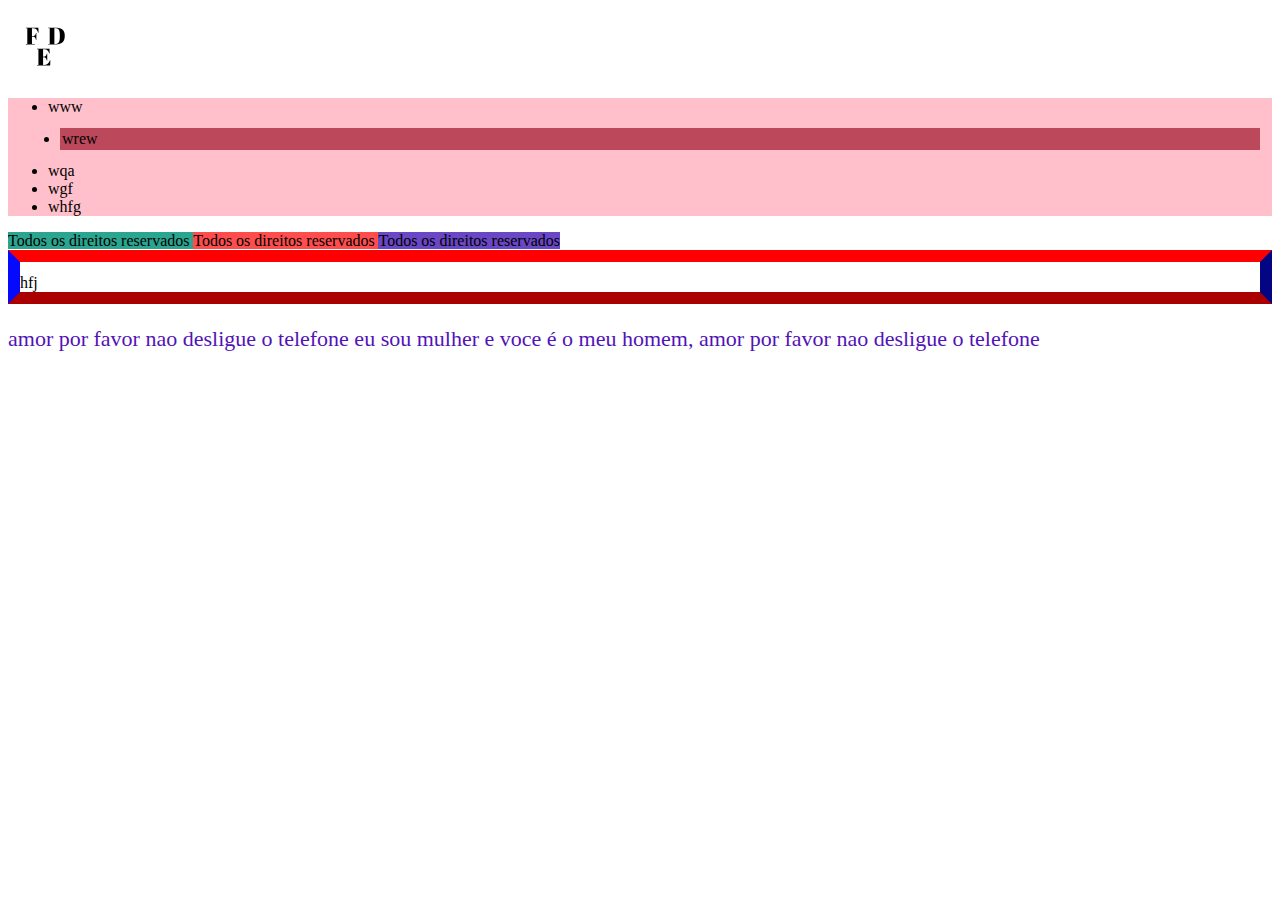
<file: html/Site Funerária/rascunho.html>
<!--
    As div são do tipo block que ocupam todo o espaço da tela.
    O span agrupa seus alementos linha a linha, ele é inline.

-->
<!DOCTYPE html>
<html>
    <head>
        <meta charset="utf-8">
        <title>Rascunho</title>
        
        <style type="text/css">
            #topo{background:paleturquoise ;}
        
            #conteudo{background:pink;}
            
            .classe{
                background:rgb(187, 72, 91);
                padding: 2px;
                margin: 12px;
            }
            .borda{
                border-color: red rgb(5, 9, 214); /*Você consegue colocar cores diferentes na borda*/
                border-width: 12px;
                border-style: outset; /*Existe mais de 5 tipos de borda.*/
                padding-top: 12px;
            }

            .cores{
                color: rgb(82, 19, 184);
                font-size: 22px; /*Tamanho da fonte*/
                font-family: Georgia, 'Times New Roman', Times, serif; /*Tipos de fonte*/
            }

        </style>
    </head>
    <body>
        <div>
            <img src="imagens/logo.png" alt="">
        </div>
        <div id="conteudo">
            <ul>
                <li>www</li>
                <li class="classe">wrew</li>
                <li>wqa</li>
                <li>wgf</li>
                <li>whfg</li>
            </ul>
        </div>
        <span style="background: rgb(42, 165, 144);">
            Todos os direitos reservados
        </span>
        <span style="background: rgb(255, 77, 77);">
            Todos os direitos reservados
        </span>
        <span style="background: rgb(105, 71, 197);">
            Todos os direitos reservados
        </span>
        
        <div class="borda">
            hfj
        </div>
        
        <div class="cores">
            <p>
                amor por favor nao desligue o telefone eu sou mulher e voce é o meu homem, amor por favor nao desligue o telefone
            </p>
        </div>
    
    </body>
</html>
</file>
